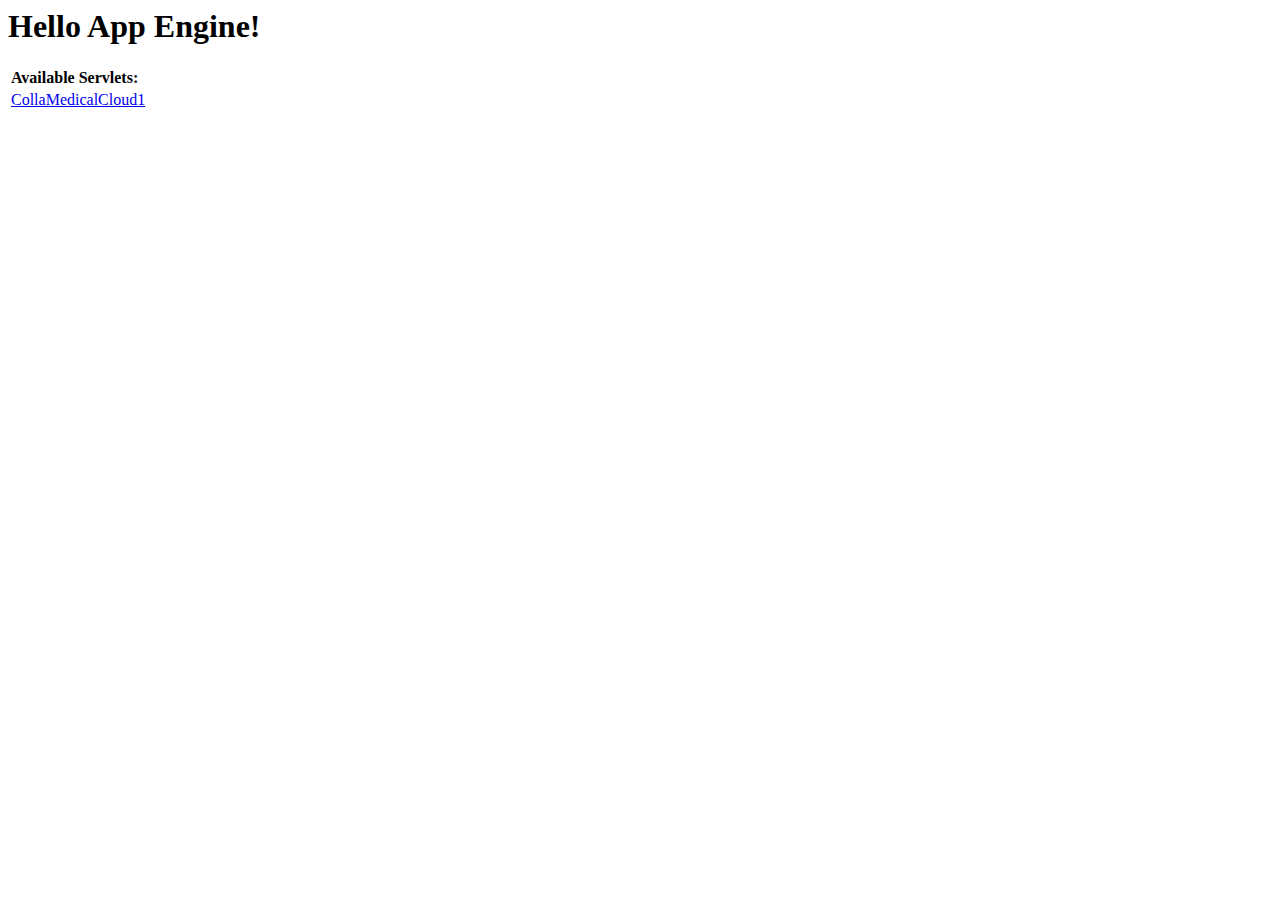
<file: CollaMedicalCloud1/war/index.html>
<!DOCTYPE HTML PUBLIC "-//W3C//DTD HTML 4.01 Transitional//EN">
<!-- The HTML 4.01 Transitional DOCTYPE declaration-->
<!-- above set at the top of the file will set     -->
<!-- the browser's rendering engine into           -->
<!-- "Quirks Mode". Replacing this declaration     -->
<!-- with a "Standards Mode" doctype is supported, -->
<!-- but may lead to some differences in layout.   -->

<html>
  <head>
    <meta http-equiv="content-type" content="text/html; charset=UTF-8">
    <title>Hello App Engine</title>
  </head>

  <body>
    <h1>Hello App Engine!</h1>
	
    <table>
      <tr>
        <td colspan="2" style="font-weight:bold;">Available Servlets:</td>        
      </tr>
      <tr>
        <td><a href="collamedicalcloud1">CollaMedicalCloud1</a></td>
      </tr>
    </table>
  </body>
</html>
</file>
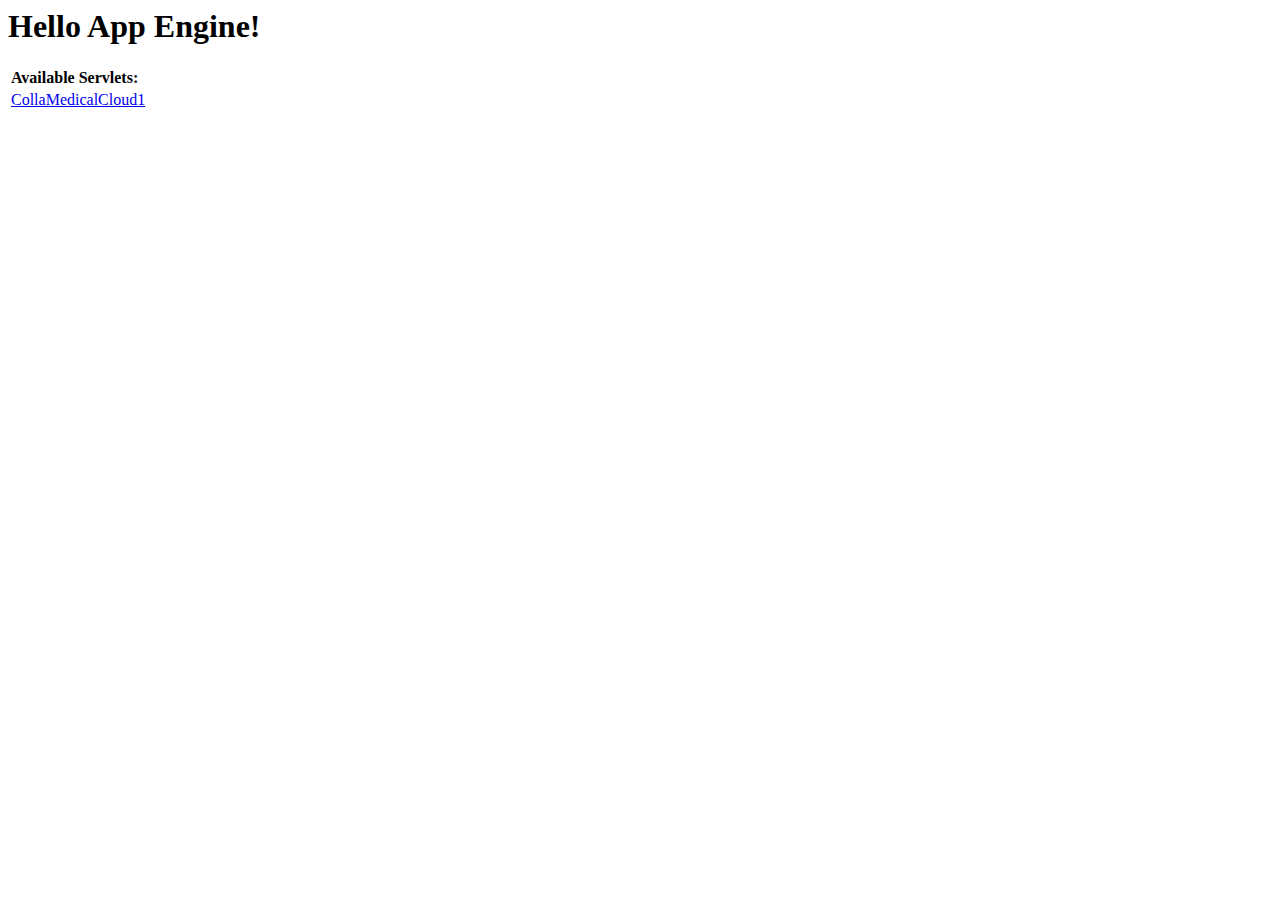
<file: CollaMedicalCloud2/war/index.html>
<!DOCTYPE HTML PUBLIC "-//W3C//DTD HTML 4.01 Transitional//EN">
<!-- The HTML 4.01 Transitional DOCTYPE declaration-->
<!-- above set at the top of the file will set     -->
<!-- the browser's rendering engine into           -->
<!-- "Quirks Mode". Replacing this declaration     -->
<!-- with a "Standards Mode" doctype is supported, -->
<!-- but may lead to some differences in layout.   -->

<html>
  <head>
    <meta http-equiv="content-type" content="text/html; charset=UTF-8">
    <title>Hello App Engine</title>
  </head>

  <body>
    <h1>Hello App Engine!</h1>
	
    <table>
      <tr>
        <td colspan="2" style="font-weight:bold;">Available Servlets:</td>        
      </tr>
      <tr>
        <td><a href="collamedicalcloud1">CollaMedicalCloud1</a></td>
      </tr>
    </table>
  </body>
</html>
</file>
